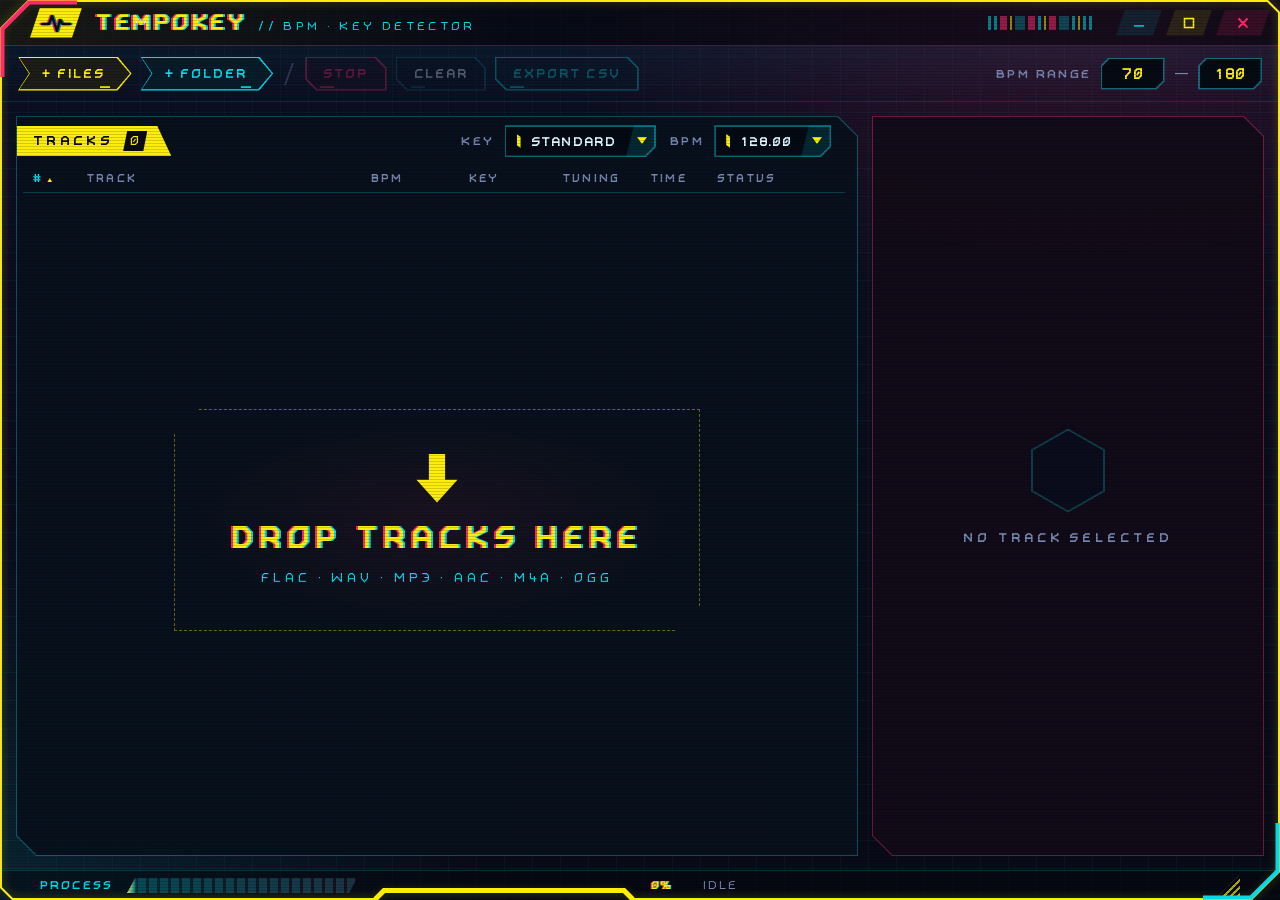
<file: ui/index.html>
<!doctype html>
<html lang="en">
<head>
<meta charset="utf-8">
<meta name="viewport" content="width=device-width, initial-scale=1">
<title>TempoKey — BPM &amp; Key Detector</title>
<link rel="stylesheet" href="css/base.css">
<link rel="stylesheet" href="css/frame.css">
<link rel="stylesheet" href="css/controls.css">
<link rel="stylesheet" href="css/panels.css">
<link rel="stylesheet" href="css/effects.css">
</head>
<body class="no-tracks">

<div id="frame">
  <header id="titlebar" data-tauri-drag-region>
    <div class="tb-logo">
      <svg viewBox="0 0 30 20"><polyline class="lp" points="1,11 8,11 11,3 16,18 19,7 21.5,11 29,11"/><polyline class="lc" points="1,11 8,11 11,3 16,18 19,7 21.5,11 29,11"/><polyline points="1,11 8,11 11,3 16,18 19,7 21.5,11 29,11"/></svg>
    </div>
    <div class="tb-title"><span class="disp idle" data-text="TEMPOKEY">TEMPOKEY</span><span class="tb-sub">// BPM · KEY DETECTOR</span></div>
    <div class="tb-deco"><i></i><i></i><i></i><i></i><i></i><i></i><i></i><i></i><i></i><i></i><i></i><i></i><i></i><i></i></div>
    <div class="win-btns">
      <button class="wbtn min" id="btnMin" title="Minimize"><svg viewBox="0 0 12 12"><line x1="1" y1="9" x2="11" y2="9"/></svg></button>
      <button class="wbtn max" id="btnMax" title="Maximize"><svg viewBox="0 0 12 12"><rect class="enlarge" x="1.5" y="1.5" width="9" height="9"/><g class="restore"><rect x="1.5" y="4" width="6.5" height="6.5"/><polyline points="4,2 10,2 10,8"/></g></svg></button>
      <button class="wbtn close" id="btnClose" title="Close"><svg viewBox="0 0 12 12"><line x1="1.5" y1="1.5" x2="10.5" y2="10.5"/><line x1="10.5" y1="1.5" x2="1.5" y2="10.5"/></svg></button>
    </div>
  </header>

  <nav id="toolbar">
    <button class="cbtn arrow y" id="btnFiles"><span>+ FILES</span></button>
    <button class="cbtn arrow c" id="btnFolder"><span>+ FOLDER</span></button>
    <div class="tb-sep"></div>
    <button class="cbtn p" id="btnStop" disabled><span>STOP</span></button>
    <button class="cbtn" id="btnClear" disabled><span>CLEAR</span></button>
    <button class="cbtn c" id="btnExport" disabled><span>EXPORT CSV</span></button>
    <div class="grow"></div>
    <label class="flabel" for="bpmMin">BPM RANGE</label>
    <span class="cfield"><input id="bpmMin" type="number" min="20" max="400" step="1"></span>
    <span class="dash">—</span>
    <span class="cfield"><input id="bpmMax" type="number" min="20" max="400" step="1"></span>
  </nav>

  <main id="main">
    <section class="panel" id="listPanel">
      <div class="pin">
        <div class="subbar">
          <div class="heading">TRACKS <span class="count" id="trackCount">0</span></div>
          <div class="grow"></div>
          <span class="flabel">KEY</span>
          <div id="selNotation"></div>
          <span class="flabel">BPM</span>
          <div id="selDecimals"></div>
        </div>
        <div class="list-head" id="listHead">
          <span data-sort="num">#</span>
          <span data-sort="name">TRACK</span>
          <span data-sort="bpm">BPM</span>
          <span data-sort="key">KEY</span>
          <span data-sort="tune" class="h-tune">TUNING</span>
          <span data-sort="time" class="h-time">TIME</span>
          <span data-sort="status">STATUS</span>
        </div>
        <div id="trackList" role="listbox" tabindex="0" aria-label="Tracks"></div>
        <div id="empty">
          <div class="empty-box">
            <div class="drop-arrow"></div>
            <div class="disp idle" data-text="DROP TRACKS HERE">DROP TRACKS HERE</div>
            <div class="formats">FLAC · WAV · MP3 · AAC · M4A · OGG</div>
          </div>
        </div>
      </div>
    </section>

    <aside class="panel pink" id="detail">
      <div class="pin">
        <div class="d-empty"><div class="hex"></div><span>NO TRACK SELECTED</span></div>
        <div class="d-scroll">
          <div class="d-head">
            <span class="d-name" id="dName"></span>
            <div class="d-path" id="dPath"></div>
          </div>
          <div class="d-proc">
            <div class="stages">
              <span class="stage" data-s="0"><span>DECODE</span></span>
              <span class="stage" data-s="1"><span>TEMPO</span></span>
              <span class="stage" data-s="2"><span>KEY</span></span>
            </div>
            <div class="cprog big" id="dProg"><div class="fill"></div><span class="pct">0%</span></div>
            <div class="proc-msg" id="dProcMsg"></div>
          </div>
          <div class="d-result">
          <div class="d-readouts">
            <div class="ro bpm">
              <div class="ro-cap">BPM</div>
              <div class="ro-val"><span class="disp" id="dBpm" data-text=""></span><span class="ro-frac" id="dBpmFrac"></span></div>
              <div class="ro-bar"><i id="dBpmConf"></i></div>
              <div class="ro-sub" id="dBpmSub"></div>
            </div>
            <div class="ro key">
              <div class="ro-cap">KEY</div>
              <div class="ro-val"><span class="disp pink" id="dKey" data-text=""></span></div>
              <div class="ro-bar"><i id="dKeyConf"></i></div>
              <div class="ro-sub" id="dKeySub"></div>
            </div>
          </div>
          <div class="d-cands">
            <div><div class="cap">TEMPO CANDIDATES</div><div class="mini" id="dBpmList" role="listbox"></div></div>
            <div><div class="cap">KEY CANDIDATES</div><div class="mini" id="dKeyList" role="listbox"></div></div>
          </div>
          <div class="d-block"><div class="cap">BEAT GRID <span class="v" id="dGridAt"></span></div><canvas id="cvGrid"></canvas></div>
          <div class="d-block"><div class="cap">OVERVIEW</div><canvas id="cvWave"></canvas></div>
          <div class="d-bottom">
            <div class="d-block"><div class="cap">PITCH</div><canvas id="cvWheel"></canvas></div>
            <div>
              <div class="d-block"><div class="cap">TEMPO DRIFT <span class="v" id="dDrift"></span></div><canvas id="cvDrift"></canvas></div>
            </div>
          </div>
          <dl class="meta" id="dMeta"></dl>
          </div>
        </div>
        <div class="prism" id="prism"></div>
      </div>
    </aside>
  </main>

  <footer id="statusbar">
    <div class="sb-left">
      <span class="sb-cap">PROCESS</span>
      <div class="cprog" id="sbProg"><div class="fill"></div></div>
    </div>
    <div class="sb-notch"></div>
    <span class="sb-pct" id="sbPct">0%</span>
    <div class="sb-text" id="sbText"></div>
    <div class="sb-grow"></div>
    <div class="grip" id="grip"></div>
  </footer>
</div>

<svg id="edge" aria-hidden="true">
  <polygon class="e-glow"/>
  <polygon class="e-p"/>
  <polygon class="e-c"/>
  <polygon class="e-y"/>
  <polyline class="acc-p" id="accP"/>
  <polyline class="acc-c" id="accC"/>
  <polyline class="acc-y" id="accY"/>
</svg>

<div id="dropOverlay"><div class="drop-inner disp" data-text="RELEASE TO ANALYZE">RELEASE TO ANALYZE</div></div>

<div class="rz n" data-dir="North"></div>
<div class="rz s" data-dir="South"></div>
<div class="rz w" data-dir="West"></div>
<div class="rz e" data-dir="East"></div>
<div class="rz nw" data-dir="NorthWest"></div>
<div class="rz ne" data-dir="NorthEast"></div>
<div class="rz sw" data-dir="SouthWest"></div>
<div class="rz se" data-dir="SouthEast"></div>

<script type="module" src="js/app.js"></script>
</body>
</html>
</file>
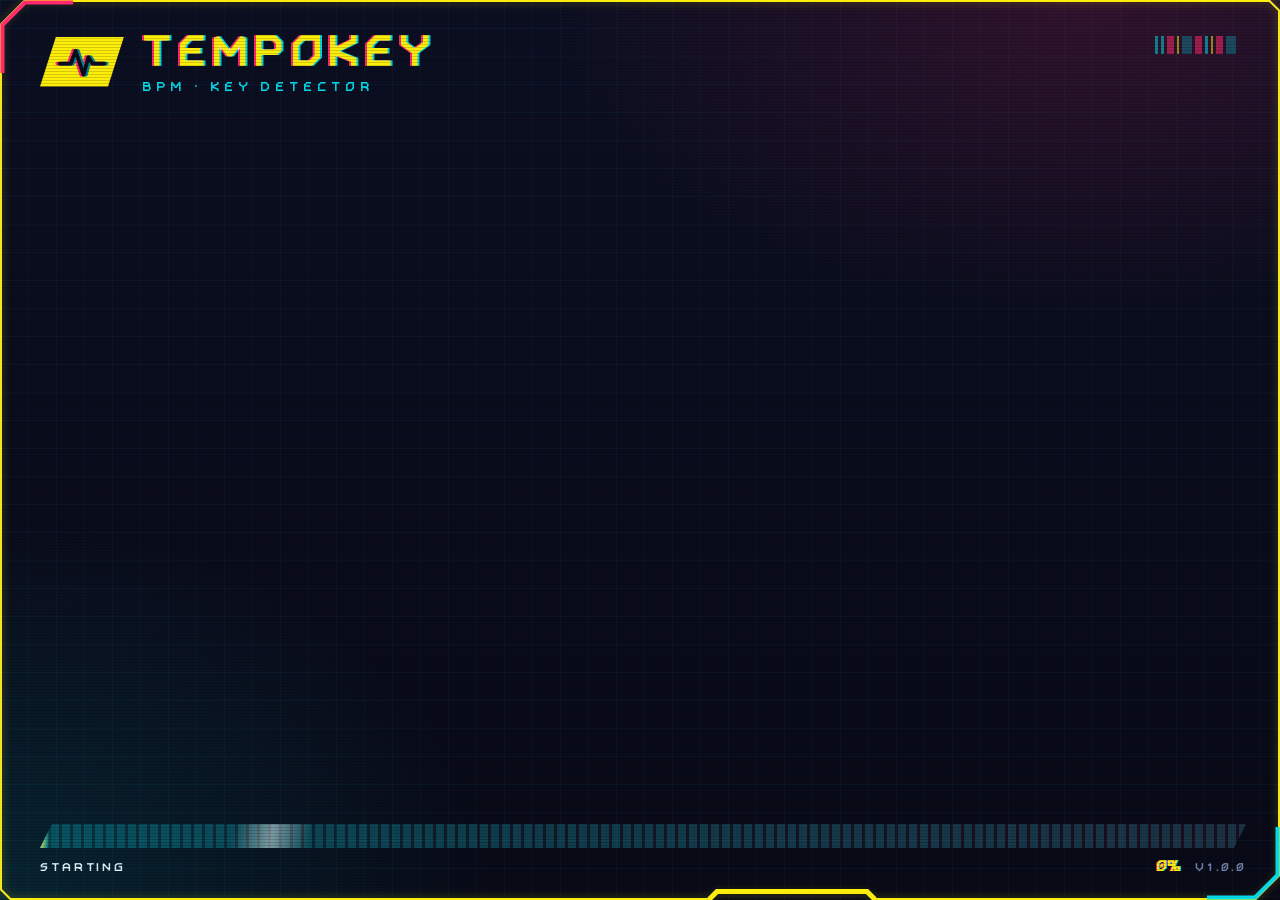
<file: ui/splash.html>
<!doctype html>
<html lang="en">
<head>
<meta charset="utf-8">
<meta name="viewport" content="width=device-width, initial-scale=1">
<title>TempoKey</title>
<link rel="stylesheet" href="css/base.css">
<link rel="stylesheet" href="css/frame.css">
<link rel="stylesheet" href="css/controls.css">
<link rel="stylesheet" href="css/effects.css">
<link rel="stylesheet" href="css/splash.css">
</head>
<body>

<div id="frame" class="splash" data-tauri-drag-region>
  <div class="sp-head">
    <div class="tb-logo sp-chip">
      <svg viewBox="0 0 30 20"><polyline class="lp" points="1,11 8,11 11,3 16,18 19,7 21.5,11 29,11"/><polyline class="lc" points="1,11 8,11 11,3 16,18 19,7 21.5,11 29,11"/><polyline points="1,11 8,11 11,3 16,18 19,7 21.5,11 29,11"/></svg>
    </div>
    <div class="sp-titles">
      <div class="disp idle sp-name" data-text="TEMPOKEY">TEMPOKEY</div>
      <div class="sp-sub">BPM · KEY DETECTOR</div>
    </div>
    <div class="tb-deco sp-deco"><i></i><i></i><i></i><i></i><i></i><i></i><i></i><i></i><i></i><i></i></div>
  </div>

  <div class="sp-log" id="spLog"></div>

  <div class="sp-foot">
    <div class="cprog big active" id="spProg"><div class="fill"></div></div>
    <div class="sp-row">
      <span class="sp-step" id="spStep">STARTING</span>
      <span class="sp-pct" id="spPct">0%</span>
      <span class="sp-ver">V1.0.0</span>
    </div>
  </div>
  <div class="prism" id="prism"></div>
</div>

<svg id="edge" aria-hidden="true">
  <polygon class="e-glow"/>
  <polygon class="e-p"/>
  <polygon class="e-c"/>
  <polygon class="e-y"/>
  <polyline class="acc-p" id="accP"/>
  <polyline class="acc-c" id="accC"/>
  <polyline class="acc-y" id="accY"/>
</svg>

<script type="module" src="js/splash.js"></script>
</body>
</html>
</file>
<file: ui/css/base.css>
/* Цвета, шрифты, общие правила. Палитра: розовый, голубой, жёлтый на тёмно-синем. */
@property --d {
  syntax: '<length>';
  inherits: true;
  initial-value: 2px;
}

/* свой шрифт (tools/font): латиница, кириллица, цифры одной ширины, ♯ ♭; чего в нём нет — из Bahnschrift */
@font-face {
  font-family: "TempoKey";
  src: url("../fonts/TempoKey-Regular.ttf") format("truetype");
  font-weight: 100 549;
}
@font-face {
  font-family: "TempoKey";
  src: url("../fonts/TempoKey-Bold.ttf") format("truetype");
  font-weight: 550 900;
}

:root {
  --yellow: #fcee0a;
  --yellow-dim: rgba(252, 238, 10, .55);
  --pink: #ff2a6d;
  --pink-dim: rgba(255, 42, 109, .5);
  --cyan: #05d9e8;
  --cyan-dim: rgba(5, 217, 232, .42);
  --blue: #2b45ff;
  --bg0: #05060d;
  --bg1: #0a0c1b;
  --bg2: #10132a;
  --bg3: #181c3c;
  --text: #dff6ff;
  --muted: #7685b0;
  --faint: rgba(118, 133, 176, .32);
  --font: "TempoKey", "Bahnschrift SemiCondensed", "Segoe UI", sans-serif;
  --wide: "TempoKey", "Bahnschrift", "Segoe UI", sans-serif;
  --mono: "Cascadia Mono", "Consolas", monospace;
}

* { box-sizing: border-box; }

html, body {
  margin: 0;
  height: 100%;
  overflow: hidden;
  /* непрозрачно: форму задаёт вырез окна, прозрачность WebView2 не используется */
  background: var(--bg1);
  color: var(--text);
  font: 14px/1.25 var(--font);
  letter-spacing: .03em;
  user-select: none;
  -webkit-user-select: none;
  cursor: default;
}

button { font: inherit; color: inherit; background: none; border: 0; padding: 0; cursor: pointer; outline: none; }
input { font: inherit; color: inherit; }
canvas { display: block; }
.num { font-variant-numeric: tabular-nums; }

::-webkit-scrollbar { width: 10px; height: 10px; }
::-webkit-scrollbar-track { background: rgba(5, 217, 232, .05); }
::-webkit-scrollbar-thumb {
  background: linear-gradient(180deg, var(--pink), var(--yellow));
  border: 3px solid transparent;
  background-clip: padding-box;
}
::-webkit-scrollbar-thumb:hover { background: var(--yellow); border: 2px solid transparent; background-clip: padding-box; }
::-webkit-scrollbar-corner { background: transparent; }
</file>
<file: ui/css/frame.css>
/* Окно своей формы: контур — вырез окна (js/shape.js), кадр закрашивает всё окно непрозрачно, неоновая кромка
   идёт по контуру изнутри; шапка, кнопки окна, ручки изменения размера, нижняя строка. */
#frame {
  position: absolute;
  inset: 0;
  display: grid;
  grid-template-rows: 46px 56px minmax(0, 1fr) 30px;
  background:
    radial-gradient(ellipse 60% 50% at 85% 0%, rgba(255, 42, 109, .16), transparent 70%),
    radial-gradient(ellipse 55% 60% at 0% 100%, rgba(5, 217, 232, .13), transparent 70%),
    linear-gradient(rgba(5, 217, 232, .045) 1px, transparent 1px) 0 0 / 28px 28px,
    linear-gradient(90deg, rgba(5, 217, 232, .045) 1px, transparent 1px) 0 0 / 28px 28px,
    linear-gradient(180deg, #0c0f22 0%, #080a17 100%);
}
/* строки развёртки поверх всего */
#frame::after {
  content: "";
  position: absolute;
  inset: 0;
  pointer-events: none;
  background: repeating-linear-gradient(0deg, rgba(0, 0, 0, .16) 0 1px, transparent 1px 3px);
  z-index: 50;
}

#edge {
  position: absolute;
  inset: 0;
  width: 100%;
  height: 100%;
  pointer-events: none;
  z-index: 60;
  overflow: visible;
}
#edge polygon { fill: none; stroke-linejoin: miter; }
#edge .e-glow { stroke: var(--yellow); stroke-width: 6; opacity: .16; filter: blur(4px); }
#edge .e-p { stroke: var(--pink); stroke-width: 1.6; opacity: .85; mix-blend-mode: screen; animation: disp-l 5s ease-in-out infinite; }
#edge .e-c { stroke: var(--cyan); stroke-width: 1.6; opacity: .85; mix-blend-mode: screen; animation: disp-r 5s ease-in-out infinite; }
#edge .e-y { stroke: var(--yellow); stroke-width: 1.8; }
#edge polyline { fill: none; stroke-linecap: square; }
#edge .acc-p { stroke: var(--pink); stroke-width: 4; }
#edge .acc-c { stroke: var(--cyan); stroke-width: 4; }
#edge .acc-y { stroke: var(--yellow); stroke-width: 5; }
@keyframes disp-l { 0%, 100% { transform: translateX(-1.6px); } 50% { transform: translateX(-2.8px) translateY(.6px); } }
@keyframes disp-r { 0%, 100% { transform: translateX(1.6px); } 50% { transform: translateX(2.8px) translateY(-.6px); } }

/* ── шапка ─────────────────────────────────────────── */
#titlebar {
  position: relative;
  display: flex;
  align-items: center;
  gap: 14px;
  padding: 0 10px 0 30px;
  background: linear-gradient(90deg, rgba(252, 238, 10, .07), transparent 40%), rgba(5, 6, 14, .55);
  border-bottom: 1px solid rgba(5, 217, 232, .22);
}
#titlebar > :not(.win-btns) { pointer-events: none; }
.tb-logo {
  width: 52px;
  height: 30px;
  display: grid;
  place-items: center;
  background: var(--yellow);
  clip-path: polygon(10px 0, 100% 0, calc(100% - 10px) 100%, 0 100%);
}
.tb-logo svg { width: 30px; height: 20px; overflow: visible; }
.tb-logo polyline { fill: none; stroke: #0a0c1b; stroke-width: 2.4; stroke-linejoin: round; stroke-linecap: round; }
.tb-logo .lp { stroke: var(--pink); transform: translateX(-1.4px); }
.tb-logo .lc { stroke: #008a96; transform: translateX(1.4px); }
.tb-title { display: flex; align-items: baseline; gap: 12px; white-space: nowrap; }
.tb-title .disp { font: 700 22px/1 var(--wide); letter-spacing: .16em; }
.tb-sub { color: var(--cyan); font-size: 12px; letter-spacing: .28em; }
.tb-deco { flex: 1; display: flex; gap: 3px; height: 14px; align-items: stretch; justify-content: flex-end; padding-right: 10px; opacity: .55; }
.tb-deco i { width: 3px; background: var(--cyan); }
.tb-deco i:nth-child(3n) { width: 7px; background: var(--pink); }
.tb-deco i:nth-child(4n) { width: 2px; background: var(--yellow); }
.tb-deco i:nth-child(5n) { width: 10px; opacity: .5; }

.win-btns { display: flex; gap: 4px; position: relative; z-index: 2; }
.wbtn {
  width: 46px;
  height: 26px;
  display: grid;
  place-items: center;
  clip-path: polygon(9px 0, 100% 0, calc(100% - 9px) 100%, 0 100%);
  background: rgba(5, 217, 232, .1);
  transition: background .12s;
}
.wbtn svg { width: 12px; height: 12px; overflow: visible; }
.wbtn line, .wbtn rect, .wbtn polyline { stroke: var(--cyan); stroke-width: 1.6; fill: none; }
.wbtn:hover { background: var(--cyan); }
.wbtn:hover line, .wbtn:hover rect, .wbtn:hover polyline { stroke: var(--bg1); }
.wbtn.max line, .wbtn.max rect, .wbtn.max polyline { stroke: var(--yellow); }
.wbtn.max { background: rgba(252, 238, 10, .1); }
.wbtn.max:hover { background: var(--yellow); }
.wbtn.max:hover rect, .wbtn.max:hover polyline { stroke: var(--bg1); }
.wbtn.close { background: rgba(255, 42, 109, .14); width: 54px; }
.wbtn.close line { stroke: var(--pink); stroke-width: 1.9; }
.wbtn.close:hover { background: var(--pink); filter: drop-shadow(-2px 0 0 var(--cyan)); }
.wbtn.close:hover line { stroke: #fff; }
.wbtn .restore { display: none; }
body.maximized .wbtn .restore { display: block; }
body.maximized .wbtn .enlarge { display: none; }

/* ── нижняя строка: обходит выемку контура (её края — --notch-l / --notch-r из js/shape.js) ──
   слева от выемки — подпись и полоса хода до самой выемки, над выемкой пусто, справа — проценты и текст */
#statusbar {
  --notch-pad: 20px;
  display: flex;
  align-items: center;
  padding: 0 34px 0 0;
  border-top: 1px solid rgba(5, 217, 232, .18);
  background: rgba(5, 6, 14, .5);
  font-size: 12px;
  letter-spacing: .18em;
  color: var(--muted);
}
.sb-text { white-space: nowrap; overflow: hidden; text-overflow: ellipsis; min-width: 0; }
.sb-text b { color: var(--yellow); font-weight: 400; }
.sb-text em { color: var(--pink); font-style: normal; }
.sb-text i { color: var(--text); font-style: normal; letter-spacing: .06em; }
.sb-cap { color: var(--cyan); font-weight: 600; flex: none; }
.sb-left {
  flex: none;
  width: calc(var(--notch-l, 380px) - var(--notch-pad));
  display: flex;
  align-items: center;
  gap: 14px;
  padding-left: 40px;
  min-width: 0;
}
.sb-left #sbProg { flex: 1; min-width: 40px; }
.sb-notch { flex: none; width: calc(var(--notch-r, 620px) - var(--notch-l, 380px) + 2 * var(--notch-pad)); }
.sb-pct { flex: none; min-width: 38px; margin-right: 14px; color: var(--yellow); font-weight: 700; letter-spacing: .06em; text-shadow: -1px 0 var(--pink), 1px 0 var(--cyan); }
.sb-grow { flex: 1; }
.grip {
  width: 22px;
  height: 22px;
  margin-right: 6px;
  cursor: nwse-resize;
  background: repeating-linear-gradient(135deg, transparent 0 3px, var(--yellow) 3px 5px);
  clip-path: polygon(100% 0, 100% 100%, 0 100%);
  opacity: .7;
}
.grip:hover { opacity: 1; }
body.maximized .grip { visibility: hidden; }

/* ── ручки изменения размера: полосы по краю контура, углы — вдоль срезов ── */
.rz { position: absolute; z-index: 70; }
.rz.n { top: 0; left: 40px; right: 24px; height: 6px; cursor: ns-resize; }
.rz.s { bottom: 0; left: 24px; right: 40px; height: 6px; cursor: ns-resize; }
.rz.w { left: 0; top: 40px; bottom: 24px; width: 6px; cursor: ew-resize; }
.rz.e { right: 0; top: 24px; bottom: 40px; width: 6px; cursor: ew-resize; }
.rz.nw { left: 0; top: 0; width: 40px; height: 40px; cursor: nwse-resize; clip-path: polygon(0 28px, 28px 0, 40px 0, 0 40px); }
.rz.ne { right: 0; top: 0; width: 24px; height: 24px; cursor: nesw-resize; clip-path: polygon(0 0, 12px 0, 100% 12px, 100% 100%); }
.rz.sw { left: 0; bottom: 0; width: 24px; height: 24px; cursor: nesw-resize; clip-path: polygon(0 0, 0 12px, 12px 100%, 100% 100%); }
.rz.se { right: 0; bottom: 0; width: 40px; height: 40px; cursor: nwse-resize; clip-path: polygon(100% 0, 100% 12px, 12px 100%, 0 100%); }
body.maximized .rz { display: none; }
</file>
<file: ui/css/controls.css>
/* Кнопки, поля и выпадающие списки нестандартной формы. Кромка — фон самого элемента, внутренность —
   ::before с тем же контуром, ужатым на толщину кромки; на скосах срез внутреннего контура меньше на 0,6 px,
   чтобы кромка не толстела. */

/* ── кнопка со скошенными углами ───────────────────── */
.cbtn {
  --edge: var(--cyan-dim);
  --fill: rgba(9, 11, 26, .92);
  --ink: var(--text);
  --cut: 11px;
  --bw: 1.5px;
  position: relative;
  height: 34px;
  padding: 0 18px;
  color: var(--ink);
  background: var(--edge);
  clip-path: polygon(0 0, calc(100% - var(--cut)) 0, 100% var(--cut), 100% 100%, var(--cut) 100%, 0 calc(100% - var(--cut)));
  font: 600 13px/1 var(--wide);
  letter-spacing: .16em;
  white-space: nowrap;
  transition: transform .06s;
}
.cbtn::before {
  content: "";
  position: absolute;
  inset: var(--bw);
  background: var(--fill);
  clip-path: polygon(0 0, calc(100% - var(--cut) + .6px) 0, 100% calc(var(--cut) - .6px), 100% 100%, calc(var(--cut) - .6px) 100%, 0 calc(100% - var(--cut) + .6px));
  transition: background .12s;
}
/* метка в нижнем левом углу */
.cbtn::after {
  content: "";
  position: absolute;
  left: calc(var(--cut) + 4px);
  bottom: 3px;
  width: 14px;
  height: 2px;
  background: var(--edge);
  opacity: .9;
}
.cbtn > span { position: relative; z-index: 1; display: inline-block; }
.cbtn:hover::before { background: color-mix(in srgb, var(--edge) 22%, var(--bg1)); }
.cbtn:hover > span { text-shadow: -1.5px 0 var(--pink), 1.5px 0 var(--cyan); animation: jitter .32s steps(2) 1; }
.cbtn:active { transform: translate(1px, 1px); }
.cbtn:focus-visible { outline: 1px dashed var(--yellow); outline-offset: 2px; }
.cbtn:disabled { opacity: .32; pointer-events: none; }

.cbtn.y { --edge: var(--yellow); --ink: var(--yellow); }
.cbtn.c { --edge: var(--cyan); --ink: var(--cyan); }
.cbtn.p { --edge: var(--pink); --ink: var(--pink); }
.cbtn.y:hover::before, .cbtn.c:hover::before, .cbtn.p:hover::before { background: var(--edge); }
.cbtn.y:hover > span, .cbtn.c:hover > span, .cbtn.p:hover > span { color: var(--bg1); }
.cbtn.p:hover > span { color: #fff; text-shadow: -1.5px 0 var(--yellow), 1.5px 0 var(--cyan); }

/* стрелка: вырез слева, острие справа */
.cbtn.arrow {
  padding: 0 26px 0 24px;
  clip-path: polygon(0 0, calc(100% - 14px) 0, 100% 50%, calc(100% - 14px) 100%, 0 100%, 11px 50%);
}
.cbtn.arrow::before {
  clip-path: polygon(0 0, calc(100% - 13.4px) 0, 100% 50%, calc(100% - 13.4px) 100%, 0 100%, 10.4px 50%);
}
.cbtn.arrow::after { left: auto; right: 22px; width: 10px; }

@keyframes jitter {
  0% { transform: translate(0, 0); }
  33% { transform: translate(-1px, .5px); }
  66% { transform: translate(1px, -.5px); }
  100% { transform: translate(0, 0); }
}

/* ── числовое поле ─────────────────────────────────── */
.cfield {
  --cut: 8px;
  position: relative;
  display: inline-block;
  width: 64px;
  height: 32px;
  background: var(--cyan-dim);
  clip-path: polygon(var(--cut) 0, 100% 0, 100% calc(100% - var(--cut)), calc(100% - var(--cut)) 100%, 0 100%, 0 var(--cut));
}
.cfield::before {
  content: "";
  position: absolute;
  inset: 1.5px;
  background: rgba(5, 6, 14, .95);
  clip-path: polygon(calc(var(--cut) - .6px) 0, 100% 0, 100% calc(100% - var(--cut) + .6px), calc(100% - var(--cut) + .6px) 100%, 0 100%, 0 calc(var(--cut) - .6px));
}
.cfield:focus-within { background: var(--yellow); }
.cfield input {
  position: relative;
  z-index: 1;
  width: 100%;
  height: 100%;
  border: 0;
  outline: none;
  background: transparent;
  text-align: center;
  color: var(--yellow);
  font: 600 15px/1 var(--wide);
  font-variant-numeric: tabular-nums;
  letter-spacing: .06em;
  cursor: text;
}
.cfield input::-webkit-outer-spin-button, .cfield input::-webkit-inner-spin-button { -webkit-appearance: none; margin: 0; }
.cfield.bad { background: var(--pink); }

/* ── выпадающий список ─────────────────────────────── */
.cselect {
  position: relative;
  height: 32px;
  min-width: 150px;
  cursor: pointer;
  outline: none;
  background: var(--cyan-dim);
  clip-path: polygon(0 0, 100% 0, 100% calc(100% - 10px), calc(100% - 10px) 100%, 0 100%);
}
.cselect::before {
  content: "";
  position: absolute;
  inset: 1.5px;
  background: rgba(5, 6, 14, .95);
  clip-path: polygon(0 0, 100% 0, 100% calc(100% - 9.4px), calc(100% - 9.4px) 100%, 0 100%);
}
.cselect:hover, .cselect:focus-visible, .cselect.open { background: var(--cyan); }
.cs-face {
  position: relative;
  z-index: 1;
  height: 100%;
  display: flex;
  align-items: center;
  gap: 10px;
  padding: 0 40px 0 12px;
  font: 600 13px/1 var(--wide);
  letter-spacing: .1em;
  white-space: nowrap;
}
.cs-face::before { content: ""; width: 4px; height: 14px; background: var(--yellow); clip-path: polygon(0 0, 100% 3px, 100% 100%, 0 calc(100% - 3px)); }
.cs-arrow {
  position: absolute;
  right: 0;
  top: 0;
  width: 30px;
  height: 100%;
  background: rgba(5, 217, 232, .14);
  clip-path: polygon(8px 0, 100% 0, 100% calc(100% - 10px), calc(100% - 10px) 100%, 0 100%);
}
.cs-arrow::after {
  content: "";
  position: absolute;
  left: 11px;
  top: 12px;
  border: 5px solid transparent;
  border-top: 7px solid var(--yellow);
  transition: transform .15s;
  transform-origin: 50% 25%;
}
.cselect.open .cs-arrow::after { transform: rotate(180deg) translateY(-2px); }

.cs-menu {
  position: fixed;
  z-index: 500;
  display: none;
  filter: drop-shadow(0 8px 18px rgba(0, 0, 0, .6));
}
.cs-menu.open { display: block; animation: menu-in .2s ease-out; }
.cs-shape {
  padding: 2px;
  background: var(--cyan);
  clip-path: polygon(12px 0, 100% 0, 100% calc(100% - 12px), calc(100% - 12px) 100%, 0 100%, 0 12px);
}
.cs-list {
  background: rgba(7, 8, 18, .98);
  clip-path: polygon(11px 0, 100% 0, 100% calc(100% - 11px), calc(100% - 11px) 100%, 0 100%, 0 11px);
  padding: 8px 0;
}
.cs-opt {
  position: relative;
  display: flex;
  align-items: center;
  gap: 10px;
  height: 30px;
  padding: 0 22px 0 14px;
  font: 600 13px/1 var(--wide);
  letter-spacing: .1em;
  color: var(--muted);
  white-space: nowrap;
  cursor: pointer;
}
.cs-mark { width: 8px; height: 8px; border: 1px solid var(--faint); transform: rotate(45deg); flex: none; }
.cs-opt.hot { color: var(--text); background: linear-gradient(90deg, rgba(5, 217, 232, .25), transparent); }
.cs-opt.hot::before { content: ""; position: absolute; left: 0; top: 4px; bottom: 4px; width: 3px; background: var(--cyan); }
.cs-opt.on { color: var(--yellow); }
.cs-opt.on .cs-mark { background: var(--yellow); border-color: var(--yellow); box-shadow: -2px 0 0 var(--pink), 2px 0 0 var(--cyan); }
@keyframes menu-in {
  0% { opacity: 0; transform: translateY(-6px) scaleY(.7); filter: drop-shadow(-6px 0 0 var(--pink)) drop-shadow(6px 0 0 var(--cyan)); }
  60% { opacity: 1; filter: drop-shadow(-2px 0 0 var(--pink)) drop-shadow(2px 0 0 var(--cyan)); }
  100% { transform: none; filter: drop-shadow(0 8px 18px rgba(0, 0, 0, .6)); }
}

/* ── полоса хода: косые сегменты ───────────────────── */
.pbar {
  position: relative;
  height: 9px;
  width: 100%;
  clip-path: polygon(4px 0, 100% 0, calc(100% - 4px) 100%, 0 100%);
  background: repeating-linear-gradient(90deg, rgba(5, 217, 232, .18) 0 6px, transparent 6px 8px);
}
.pbar i {
  position: absolute;
  inset: 0 auto 0 0;
  background: repeating-linear-gradient(90deg, var(--yellow) 0 6px, transparent 6px 8px);
  transition: width .2s;
}

/* ── индикатор хода: косая полоса из сегментов, жёлтое заполнение с дисперсией,
      светящийся передний край, бегущий блик, проценты внутри ── */
.cprog {
  --p: 0;
  position: relative;
  height: 15px;
  clip-path: polygon(8px 0, 100% 0, calc(100% - 8px) 100%, 0 100%);
  background:
    linear-gradient(90deg, rgba(5, 217, 232, .1), rgba(255, 42, 109, .08)),
    repeating-linear-gradient(90deg, rgba(5, 217, 232, .2) 0 8px, transparent 8px 11px);
}
.cprog .fill {
  position: absolute;
  inset: 2px auto 2px 0;
  width: calc(var(--p) * 1%);
  background: repeating-linear-gradient(90deg, var(--yellow) 0 8px, transparent 8px 11px);
  filter: drop-shadow(-2px 0 0 var(--pink)) drop-shadow(2px 0 0 var(--cyan));
  transition: width .3s ease-out;
}
.cprog .fill::after {
  content: "";
  position: absolute;
  right: -1px;
  top: -2px;
  bottom: -2px;
  width: 3px;
  background: #fff;
  box-shadow: 0 0 6px 2px var(--yellow);
}
.cprog.active::after {
  content: "";
  position: absolute;
  inset: 0;
  background: linear-gradient(100deg, transparent 0 40%, rgba(255, 255, 255, .45) 48%, transparent 56% 100%) no-repeat;
  background-size: 40% 100%;
  animation: scan 1.4s linear infinite;
  pointer-events: none;
}
.cprog .pct {
  position: absolute;
  right: 14px;
  top: 50%;
  transform: translateY(-50%);
  font: 700 11px/1 var(--wide);
  letter-spacing: .1em;
  color: #fff;
  text-shadow: -1px 0 var(--pink), 1px 0 var(--cyan), 0 0 3px #000, 0 0 3px #000;
}
.cprog.big { height: 24px; clip-path: polygon(12px 0, 100% 0, calc(100% - 12px) 100%, 0 100%); }
.cprog.big .fill { inset: 3px auto 3px 0; background: repeating-linear-gradient(90deg, var(--yellow) 0 12px, transparent 12px 16px); }
.cprog.big .pct { font-size: 14px; right: 20px; }
.cprog.error .fill { background: repeating-linear-gradient(90deg, var(--pink) 0 12px, transparent 12px 16px); }
@keyframes scan { 0% { background-position: -60% 0; } 100% { background-position: 160% 0; } }

/* стадии разбора: стрелки DECODE ▸ TEMPO ▸ KEY */
.stages { display: flex; gap: 4px; margin-bottom: 12px; }
.stage {
  flex: 1;
  position: relative;
  height: 34px;
  display: grid;
  place-items: center;
  background: rgba(118, 133, 176, .28);
  clip-path: polygon(0 0, calc(100% - 13px) 0, 100% 50%, calc(100% - 13px) 100%, 0 100%, 13px 50%);
  font: 700 12px/1 var(--wide);
  letter-spacing: .22em;
  color: var(--muted);
}
.stage:first-child { clip-path: polygon(0 0, calc(100% - 13px) 0, 100% 50%, calc(100% - 13px) 100%, 0 100%); }
.stage::before {
  content: "";
  position: absolute;
  inset: 1.5px;
  background: rgba(7, 9, 20, .95);
  clip-path: inherit;
}
.stage > span { position: relative; z-index: 1; padding-left: 8px; }
.stage.done { background: var(--cyan); color: var(--bg1); }
.stage.done::before { background: var(--cyan); }
.stage.active { background: var(--yellow); color: var(--yellow); }
.stage.active::before { background: rgba(252, 238, 10, .12); }
.stage.active > span { text-shadow: -1.5px 0 var(--pink), 1.5px 0 var(--cyan); animation: blink 1.1s steps(2) infinite; }
.stage.failed { background: var(--pink); color: #fff; }
.stage.failed::before { background: rgba(255, 42, 109, .3); }
.proc-msg { margin-top: 12px; font: 600 12px/1.35 var(--wide); letter-spacing: .14em; color: var(--muted); white-space: normal; }
.proc-msg.err { color: var(--pink); letter-spacing: .06em; }

/* ход в строке списка */
.rowprog { display: flex; align-items: center; gap: 7px; }
.rowprog .pbar { flex: 1; }
.rowprog b { font: 600 11px/1 var(--wide); color: var(--yellow); letter-spacing: .04em; min-width: 30px; text-align: right; }

/* ── малый список (кандидаты) ──────────────────────── */
.mini { display: flex; flex-direction: column; gap: 3px; }
.mini .opt {
  position: relative;
  display: grid;
  grid-template-columns: auto minmax(16px, 1fr) auto;
  align-items: center;
  gap: 7px;
  height: 25px;
  padding: 0 14px 0 10px;
  background: rgba(16, 19, 42, .85);
  clip-path: polygon(0 0, calc(100% - 10px) 0, 100% 50%, calc(100% - 10px) 100%, 0 100%);
  font: 600 13px/1 var(--wide);
  font-variant-numeric: tabular-nums;
  color: var(--muted);
  cursor: pointer;
}
.mini .opt:hover { color: var(--text); background: rgba(5, 217, 232, .16); }
.mini .opt.on { color: var(--bg1); background: var(--yellow); }
.mini .opt.on .meter { background: rgba(10, 12, 27, .25); }
.mini .opt.on .meter i { background: var(--bg1); }
.mini .opt .rel { font-size: 11px; color: var(--pink); text-align: right; }
.mini .opt .rel.alt { color: var(--cyan); }
.mini .opt.on .rel { color: var(--bg1); }
.mini .opt .val { overflow: hidden; text-overflow: ellipsis; white-space: nowrap; }
.meter { height: 5px; background: rgba(118, 133, 176, .2); position: relative; clip-path: polygon(2px 0, 100% 0, calc(100% - 2px) 100%, 0 100%); }
.meter i { position: absolute; inset: 0 auto 0 0; background: var(--cyan); }
</file>
<file: ui/css/panels.css>
/* Раскладка: панель кнопок, список треков, панель выбранного трека. */

/* ── панель кнопок ─────────────────────────────────── */
#toolbar {
  display: flex;
  align-items: center;
  gap: 9px;
  padding: 0 18px;
  border-bottom: 1px solid rgba(5, 217, 232, .14);
  background: linear-gradient(180deg, rgba(5, 217, 232, .05), transparent);
  min-width: 0;
}
.tb-sep { width: 2px; height: 22px; margin: 0 6px; background: var(--faint); transform: skewX(-20deg); }
.grow { flex: 1; min-width: 8px; }
.flabel { font: 600 12px/1 var(--wide); letter-spacing: .2em; color: var(--muted); white-space: nowrap; margin-left: 4px; }
.dash { color: var(--muted); }

/* ── основная область ──────────────────────────────── */
#main {
  display: grid;
  grid-template-columns: minmax(0, 1fr) 392px;
  gap: 14px;
  padding: 14px 16px;
  min-height: 0;
}
@media (max-width: 1180px) { #main { grid-template-columns: minmax(0, 1fr) 338px; } }

.panel {
  --pc: 20px;
  position: relative;
  min-height: 0;
  background: rgba(5, 217, 232, .34);
  clip-path: polygon(0 0, calc(100% - var(--pc)) 0, 100% var(--pc), 100% 100%, var(--pc) 100%, 0 calc(100% - var(--pc)));
}
.panel > .pin {
  position: absolute;
  inset: 1px;
  display: flex;
  flex-direction: column;
  background: rgba(7, 9, 20, .9);
  clip-path: polygon(0 0, calc(100% - var(--pc) + .4px) 0, 100% calc(var(--pc) - .4px), 100% 100%, calc(var(--pc) - .4px) 100%, 0 calc(100% - var(--pc) + .4px));
}
.panel.pink { background: rgba(255, 42, 109, .42); }

/* ── список треков ─────────────────────────────────── */
#listPanel { container: list / inline-size; }
.subbar {
  display: flex;
  align-items: center;
  gap: 10px;
  height: 48px;
  padding: 0 26px 0 0;
  flex: none;
}
.heading {
  height: 30px;
  display: flex;
  align-items: center;
  gap: 10px;
  padding: 0 24px 0 16px;
  background: var(--yellow);
  color: var(--bg1);
  font: 700 14px/1 var(--wide);
  letter-spacing: .24em;
  clip-path: polygon(0 0, calc(100% - 14px) 0, 100% 100%, 0 100%);
}
#selNotation { min-width: 136px; }
#selDecimals { min-width: 104px; }
@container list (max-width: 600px) { .subbar .flabel { display: none; } }
.heading .count { font-weight: 400; letter-spacing: .08em; padding: 3px 7px; background: var(--bg1); color: var(--yellow); clip-path: polygon(4px 0, 100% 0, calc(100% - 4px) 100%, 0 100%); }

.list-head, .row {
  display: grid;
  grid-template-columns: 46px minmax(120px, 1fr) 90px 86px 80px 58px 112px;
  align-items: center;
  column-gap: 8px;
}
.list-head {
  flex: none;
  height: 28px;
  margin: 0 12px 4px 6px;
  padding: 0 16px 0 10px;
  border-bottom: 1px solid rgba(5, 217, 232, .22);
  font: 600 11px/1 var(--wide);
  letter-spacing: .2em;
  color: var(--muted);
}
.list-head span { cursor: pointer; white-space: nowrap; overflow: hidden; }
.list-head span:hover { color: var(--text); }
.list-head span.sorted { color: var(--cyan); }
.list-head span.sorted::after { content: " ▲"; font-size: 9px; color: var(--yellow); }
.list-head span.sorted.desc::after { content: " ▼"; }

#trackList {
  flex: 1;
  min-height: 0;
  overflow-y: auto;
  overflow-x: hidden;
  padding: 2px 0 26px 0;
  outline: none;
}
.row {
  position: relative;
  height: 34px;
  margin: 0 8px 3px 6px;
  padding: 0 18px 0 10px;
  background: rgba(14, 17, 38, .82);
  clip-path: polygon(0 0, 100% 0, calc(100% - 13px) 100%, 0 100%);
  font-size: 14px;
  color: var(--text);
}
.row:nth-child(even) { background: rgba(19, 23, 50, .82); }
.row::before { content: ""; position: absolute; left: 0; top: 0; bottom: 0; width: 3px; background: transparent; }
.row:hover { background: linear-gradient(90deg, rgba(5, 217, 232, .18), rgba(5, 217, 232, .04) 70%); }
.row:hover::before { background: var(--cyan); }
.row.sel { background: linear-gradient(90deg, rgba(255, 42, 109, .42), rgba(255, 42, 109, .1) 55%, rgba(5, 217, 232, .1)); }
.row.sel::before { width: 6px; background: var(--yellow); clip-path: polygon(0 0, 100% 5px, 100% calc(100% - 5px), 0 100%); }
.row > span { white-space: nowrap; overflow: hidden; text-overflow: ellipsis; }
.c-num { font: 12px/1 var(--wide); color: var(--muted); }
.c-name { display: flex; align-items: baseline; gap: 8px; min-width: 0; }
.c-name b { font-weight: 400; overflow: hidden; text-overflow: ellipsis; }
.c-name em { font: normal 10px/1 var(--wide); color: var(--cyan); padding: 2px 4px; border: 1px solid rgba(5, 217, 232, .35); flex: none; }
.c-bpm { font: 600 16px/1 var(--wide); color: var(--yellow); font-variant-numeric: tabular-nums; }
.c-key { font: 600 15px/1 var(--wide); color: var(--pink); }
.c-tune, .c-time { font: 13px/1 var(--wide); color: var(--muted); font-variant-numeric: tabular-nums; }
.c-stat { font: 600 11px/1 var(--wide); letter-spacing: .16em; }
.c-stat.queued { color: var(--muted); }
.c-stat.done { color: var(--cyan); }
.c-stat.error { color: var(--pink); }
.c-stat.stopped { color: var(--muted); opacity: .7; }
.row.sel .c-bpm, .row.sel .c-key { text-shadow: -1px 0 rgba(255, 42, 109, .8), 1px 0 rgba(5, 217, 232, .8); }
.row.sel .c-key { color: #fff; }
.c-dim { color: var(--faint) !important; }

@container list (max-width: 700px) {
  .list-head, .row { grid-template-columns: 38px minmax(110px, 1fr) 82px 76px 0 52px 96px; }
  .c-tune, .list-head .h-tune { visibility: hidden; }
}
@container list (max-width: 560px) {
  .list-head, .row { grid-template-columns: 34px minmax(90px, 1fr) 78px 70px 0 0 84px; }
  .c-time, .list-head .h-time { visibility: hidden; }
}

/* пустой список */
#empty {
  position: absolute;
  inset: 88px 20px 20px 20px;
  display: none;
  place-items: center;
  pointer-events: none;
}
body.no-tracks #empty { display: grid; }
.empty-box {
  display: grid;
  justify-items: center;
  gap: 16px;
  padding: 44px 56px;
  border: 1px dashed rgba(252, 238, 10, .4);
  clip-path: polygon(24px 0, 100% 0, 100% calc(100% - 24px), calc(100% - 24px) 100%, 0 100%, 0 24px);
  background: radial-gradient(ellipse at center, rgba(255, 42, 109, .08), transparent 70%);
}
.empty-box .disp { font: 700 30px/1 var(--wide); letter-spacing: .2em; }
.formats { color: var(--cyan); font-size: 13px; letter-spacing: .3em; }
.drop-arrow { width: 54px; height: 54px; position: relative; }
.drop-arrow::before {
  content: "";
  position: absolute;
  inset: 0;
  background: var(--yellow);
  clip-path: polygon(35% 0, 65% 0, 65% 48%, 88% 48%, 50% 90%, 12% 48%, 35% 48%);
  filter: drop-shadow(-3px 0 0 var(--pink)) drop-shadow(3px 0 0 var(--cyan));
  animation: bob 1.6s ease-in-out infinite;
}
@keyframes bob { 0%, 100% { transform: translateY(-3px); } 50% { transform: translateY(4px); } }

/* ── панель трека ──────────────────────────────────── */
#detail .pin { overflow: hidden; }
.d-scroll { flex: 1; min-height: 0; overflow-y: auto; overflow-x: hidden; padding: 16px 18px 26px 18px; }
.d-empty {
  flex: 1;
  display: grid;
  place-content: center;
  justify-items: center;
  gap: 18px;
  color: var(--muted);
  font: 600 13px/1 var(--wide);
  letter-spacing: .3em;
}
.d-empty .hex {
  width: 74px;
  height: 84px;
  background: rgba(5, 217, 232, .25);
  clip-path: polygon(50% 0, 100% 25%, 100% 75%, 50% 100%, 0 75%, 0 25%);
  display: grid;
  place-items: center;
}
.d-empty .hex::after {
  content: "";
  width: 70px;
  height: 80px;
  background: var(--bg1);
  clip-path: polygon(50% 0, 100% 25%, 100% 75%, 50% 100%, 0 75%, 0 25%);
}
#detail.has-track .d-empty { display: none; }
#detail:not(.has-track) .d-scroll { display: none; }
#detail.pending .d-result { display: none; }
#detail:not(.pending) .d-proc { display: none; }
.d-proc { padding: 6px 0 10px; }

.d-head { margin-bottom: 14px; padding-right: 12px; }
.d-name { font: 700 18px/1.2 var(--wide); letter-spacing: .06em; color: var(--text); display: block; white-space: nowrap; overflow: hidden; text-overflow: ellipsis; }
.d-path { margin-top: 4px; font: 11px/1.2 var(--mono); color: var(--muted); white-space: nowrap; overflow: hidden; text-overflow: ellipsis; direction: rtl; text-align: left; }

.d-readouts { display: grid; grid-template-columns: 1fr 1fr; gap: 10px; margin-bottom: 14px; }
.ro {
  position: relative;
  padding: 10px 12px 12px 14px;
  background: linear-gradient(160deg, rgba(252, 238, 10, .1), rgba(10, 12, 27, .6) 60%);
  clip-path: polygon(0 0, calc(100% - 14px) 0, 100% 14px, 100% 100%, 0 100%);
  border-left: 3px solid var(--yellow);
}
.ro.key { background: linear-gradient(160deg, rgba(255, 42, 109, .14), rgba(10, 12, 27, .6) 60%); border-left-color: var(--pink); }
.ro-cap { font: 600 11px/1 var(--wide); letter-spacing: .3em; color: var(--muted); }
.ro-val { display: flex; align-items: baseline; gap: 2px; margin: 8px 0 8px; min-height: 48px; }
.ro-val .disp { font: 700 46px/1 var(--wide); letter-spacing: .02em; font-variant-numeric: tabular-nums; }
.ro-val .disp.pink { color: #fff; --dc1: var(--pink); }
.ro-frac { font: 600 20px/1 var(--wide); color: var(--yellow); opacity: .8; font-variant-numeric: tabular-nums; }
.ro-bar { height: 4px; background: rgba(118, 133, 176, .2); position: relative; }
.ro-bar i { position: absolute; inset: 0 auto 0 0; background: var(--yellow); box-shadow: -2px 0 0 var(--pink), 2px 0 0 var(--cyan); transition: width .4s; }
.ro.key .ro-bar i { background: var(--pink); box-shadow: -2px 0 0 var(--yellow), 2px 0 0 var(--cyan); }
.ro-sub { margin-top: 7px; font: 12px/1.2 var(--wide); letter-spacing: .08em; color: var(--muted); white-space: nowrap; overflow: hidden; text-overflow: ellipsis; }
.ro-sub b { color: var(--text); font-weight: 600; }

.cap {
  display: flex;
  align-items: center;
  gap: 8px;
  margin: 0 0 7px;
  font: 600 11px/1 var(--wide);
  letter-spacing: .26em;
  color: var(--cyan);
  white-space: nowrap;
}
.cap::before { content: ""; width: 8px; height: 8px; background: var(--cyan); clip-path: polygon(0 0, 100% 50%, 0 100%); flex: none; }
.cap .v { color: var(--yellow); letter-spacing: .1em; margin-left: auto; }
.cap { overflow: hidden; }
@media (max-width: 1180px) { .d-cands .cap { letter-spacing: .12em; } }

.d-cands { display: grid; grid-template-columns: 1fr 1fr; gap: 10px; margin-bottom: 14px; }
.d-block { margin-bottom: 14px; }
.d-block canvas { width: 100%; background: rgba(5, 6, 14, .7); clip-path: polygon(0 0, calc(100% - 10px) 0, 100% 10px, 100% 100%, 10px 100%, 0 calc(100% - 10px)); }
#cvGrid { height: 104px; }
#cvWave { height: 64px; }
#cvDrift { height: 70px; }
.d-bottom { display: grid; grid-template-columns: 150px minmax(0, 1fr); gap: 12px; }
#cvWheel { height: 150px; width: 150px; clip-path: none; background: none; }
@media (max-width: 1180px) {
  .d-bottom { grid-template-columns: 128px minmax(0, 1fr); }
  #cvWheel { width: 128px; height: 128px; }
  .ro-val .disp { font-size: 40px; }
}
.meta {
  margin: 4px 0 0;
  padding: 10px 12px;
  display: grid;
  grid-template-columns: auto 1fr auto 1fr;
  gap: 8px 12px;
  font: 12px/1.2 var(--wide);
  background: rgba(5, 217, 232, .05);
  border-left: 2px solid var(--cyan-dim);
}
@media (max-width: 1180px) { .meta { grid-template-columns: auto 1fr; } }
.meta dt { color: var(--muted); letter-spacing: .18em; font-size: 11px; }
.meta dd { margin: 0; color: var(--text); text-align: right; font-variant-numeric: tabular-nums; white-space: nowrap; }
.meta dd.hl { color: var(--yellow); }
</file>
<file: ui/css/effects.css>
/* Дисперсия: свет раскладывается, как в призме, — розовая и голубая копии расходятся в стороны от жёлтой
   (или белой) сердцевины. Копии лежат под текстом (z-index −1 внутри своего слоя), поэтому сердцевина
   остаётся чистой. --d — величина расхождения; при смене значения она вспыхивает и сходится (.burst). */
.disp {
  --d: 2px;
  --dc1: var(--pink);
  --dc2: var(--cyan);
  position: relative;
  display: inline-block;
  isolation: isolate;
  color: var(--yellow);
  white-space: nowrap;
}
.disp::before,
.disp::after {
  content: attr(data-text);
  position: absolute;
  inset: 0;
  z-index: -1;
  pointer-events: none;
  mix-blend-mode: screen;
}
.disp::before { color: var(--dc1); transform: translateX(calc(var(--d) * -1)); }
.disp::after { color: var(--dc2); transform: translateX(var(--d)); }
.disp.idle { animation: disp-idle 6s infinite; }
.disp.idle::before { animation: slice-a 6s infinite; }
.disp.idle::after { animation: slice-b 6s infinite; }
.disp.burst { animation: disp-burst .7s cubic-bezier(.2, .8, .2, 1); }

@keyframes disp-burst {
  0% { --d: 16px; filter: blur(.6px); }
  35% { --d: 6px; }
  100% { --d: 2px; filter: none; }
}
/* редкий сбой: копии срываются полосами и возвращаются */
@keyframes disp-idle {
  0%, 90%, 100% { --d: 2px; }
  92% { --d: 7px; }
  94% { --d: -3px; }
  96% { --d: 4px; }
}
@keyframes slice-a {
  0%, 90%, 97%, 100% { clip-path: inset(0 0 0 0); }
  92% { clip-path: inset(12% 0 55% 0); }
  94% { clip-path: inset(60% 0 8% 0); }
}
@keyframes slice-b {
  0%, 90%, 97%, 100% { clip-path: inset(0 0 0 0); }
  92% { clip-path: inset(50% 0 20% 0); }
  95% { clip-path: inset(5% 0 70% 0); }
}

/* призменная волна по панели трека при выборе или готовности */
.prism {
  position: absolute;
  inset: 0;
  pointer-events: none;
  z-index: 5;
  opacity: 0;
  mix-blend-mode: screen;
  background: linear-gradient(105deg,
    transparent 38%,
    rgba(255, 42, 109, .32) 44%,
    rgba(5, 217, 232, .32) 50%,
    rgba(252, 238, 10, .32) 56%,
    transparent 62%) no-repeat;
  background-size: 260% 100%;
}
.prism.go { animation: prism-sweep .85s ease-out; }
@keyframes prism-sweep {
  0% { opacity: 1; background-position: 120% 0; }
  100% { opacity: 1; background-position: -60% 0; }
}

/* бросание файлов на окно */
#dropOverlay {
  position: absolute;
  inset: 0;
  z-index: 80;
  display: none;
  place-items: center;
  pointer-events: none;
  background:
    repeating-linear-gradient(45deg, rgba(252, 238, 10, .06) 0 14px, transparent 14px 28px),
    rgba(5, 6, 14, .72);
}
body.dragging #dropOverlay { display: grid; }
.drop-inner {
  font: 700 34px/1 var(--wide);
  letter-spacing: .24em;
  padding: 30px 46px;
  border: 2px solid var(--yellow);
  clip-path: polygon(20px 0, 100% 0, 100% calc(100% - 20px), calc(100% - 20px) 100%, 0 100%, 0 20px);
  animation: disp-idle 1.2s infinite;
}

/* мигающий курсор у идущего разбора */
.blink { animation: blink 1s steps(2) infinite; }
@keyframes blink { 50% { opacity: .2; } }
</file>
<file: ui/css/splash.css>
/* Заставка: тот же вид, что у главного окна, — контур со срезами, неоновая кромка, логотип с дисперсией,
   журнал шагов запуска и полоса хода. */
#frame.splash {
  display: flex;
  flex-direction: column;
  padding: 30px 34px 26px 40px;
}
#frame.splash > * { pointer-events: none; }

.sp-head { display: flex; align-items: center; gap: 18px; }
.tb-logo.sp-chip { width: 84px; height: 50px; clip-path: polygon(16px 0, 100% 0, calc(100% - 16px) 100%, 0 100%); }
.tb-logo.sp-chip svg { width: 48px; height: 32px; }
.sp-titles { display: grid; gap: 6px; }
.sp-name { font: 700 44px/1 var(--wide); letter-spacing: .14em; }
.sp-sub { color: var(--cyan); font: 600 13px/1 var(--wide); letter-spacing: .38em; }
.sp-deco { align-self: flex-start; height: 18px; margin-top: 6px; }

.sp-log {
  flex: 1;
  display: flex;
  flex-direction: column;
  justify-content: flex-end;
  gap: 6px;
  margin: 18px 0 14px;
  font: 600 12px/1 var(--wide);
  letter-spacing: .2em;
  color: var(--muted);
}
.sp-line { display: flex; align-items: center; gap: 10px; animation: line-in .25s ease-out; }
.sp-line::before { content: ""; width: 7px; height: 7px; background: var(--cyan); transform: rotate(45deg); flex: none; }
.sp-line .dots { flex: 1; height: 1px; background: repeating-linear-gradient(90deg, var(--faint) 0 3px, transparent 3px 6px); }
.sp-line .st { color: var(--yellow); min-width: 28px; text-align: right; }
.sp-line.active { color: var(--text); }
.sp-line.active::before { background: var(--yellow); animation: blink .8s steps(2) infinite; }
.sp-line.active .st { color: var(--pink); }
@keyframes line-in { from { opacity: 0; transform: translateX(-10px); filter: drop-shadow(-4px 0 0 var(--pink)) drop-shadow(4px 0 0 var(--cyan)); } to { opacity: 1; transform: none; } }

.sp-foot { display: grid; gap: 10px; }
.sp-row { display: flex; align-items: baseline; gap: 14px; font: 600 12px/1 var(--wide); letter-spacing: .24em; }
.sp-step { color: var(--text); flex: 1; white-space: nowrap; overflow: hidden; text-overflow: ellipsis; }
.sp-pct { color: var(--yellow); font-size: 16px; letter-spacing: .06em; text-shadow: -1px 0 var(--pink), 1px 0 var(--cyan); }
.sp-ver { color: var(--muted); letter-spacing: .16em; }

body.ready .sp-step { color: var(--yellow); }
body.ready .sp-name { animation: disp-burst .5s cubic-bezier(.2, .8, .2, 1); }
</file>
